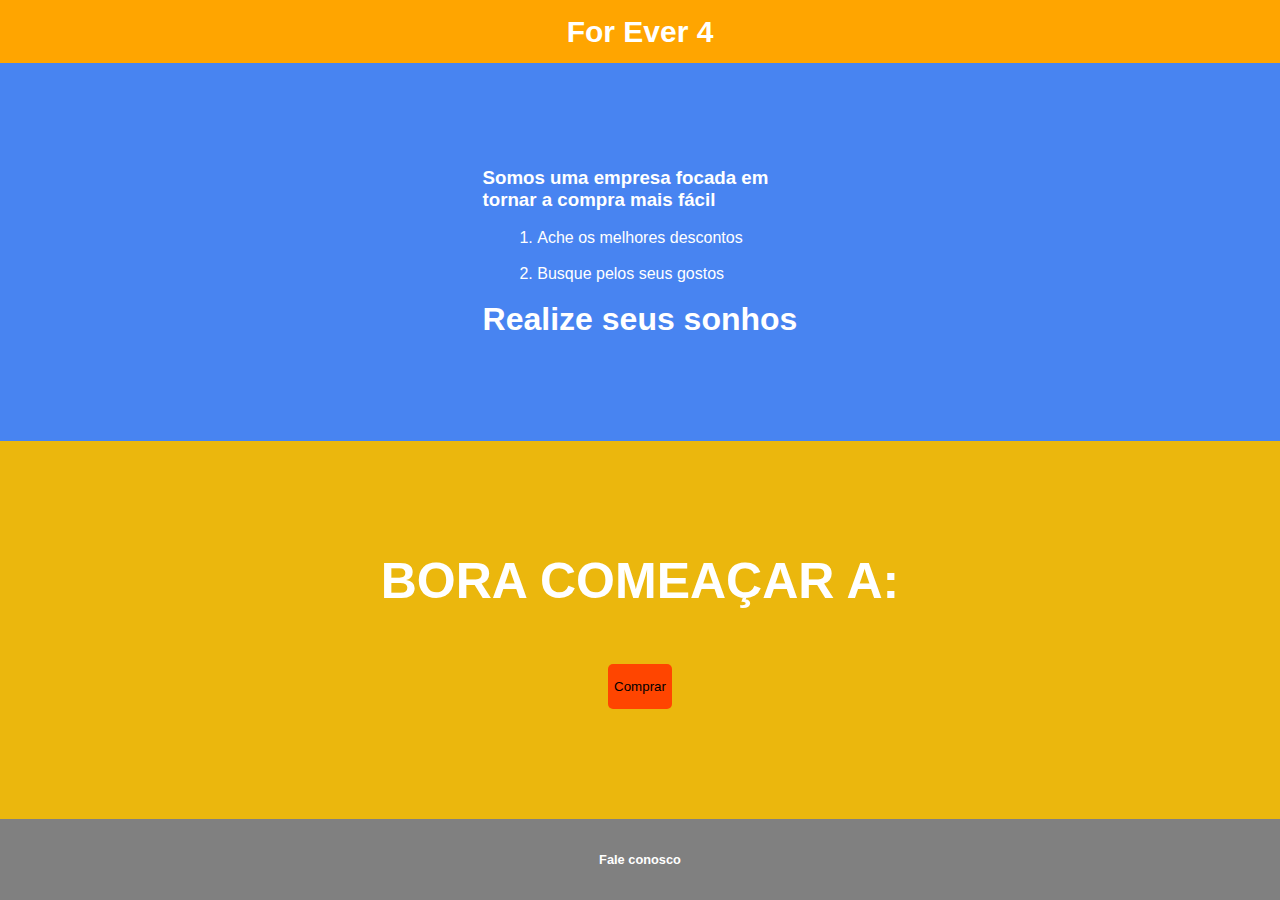
<file: for-ever-4/index.html>
<!DOCTYPE html>
<html lang="pt-BR">
<head>
    <meta charset="UTF-8">
    <meta http-equiv="X-UA-Compatible" content="IE=edge">
    <meta name="viewport" content="width=device-width, initial-scale=1.0">
    <link rel="stylesheet" href="./style.css">
    <title>For Ever 4</title>
</head>
<body>
    <header>
        <h1 class="titulo">For Ever 4</h1>
    </header>
    <div class="content">
        <h3>Somos uma empresa focada em tornar a compra mais fácil</h3>
        <br>
        <ol>
            <li>Ache os melhores descontos</li>
            <br>
            <li>Busque pelos seus gostos</li>
        </ol>
        <br>
        <h1>Realize seus sonhos</h1>
    </div>
    <div class="content2">
        <b>BORA COMEAÇAR A:</b>
        <br><br><br>
        <form action="./pag2.html">
            <input type="submit" value="Comprar" style="background-color: orangered;
            border: 0ch;
            border-radius: 5px;
            width: 5vw;
            height: 5vh;" />
        </form>
    </div>
    <footer>
        <h4>Fale conosco</h4>
    </footer>
</body>
</html>
</file>
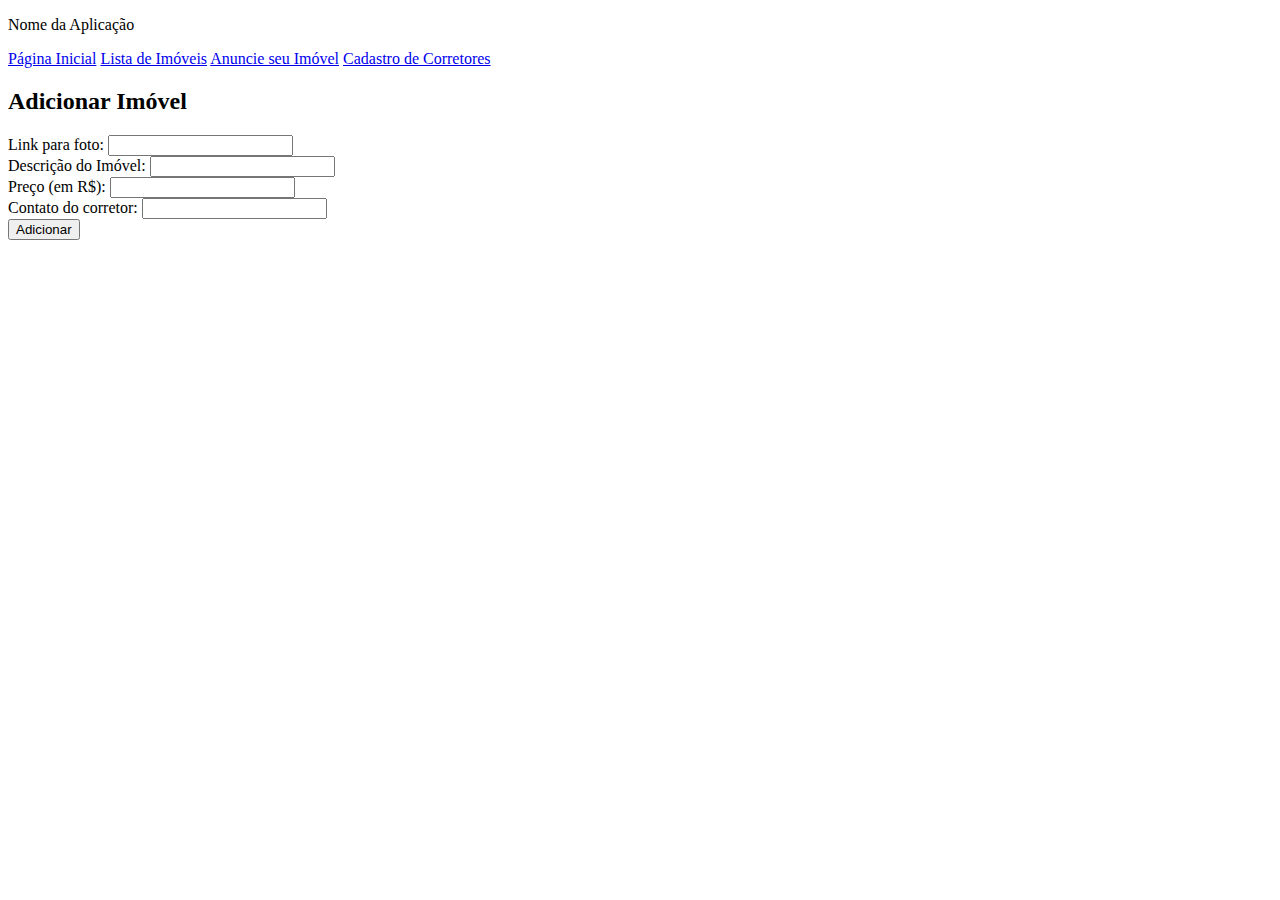
<file: Sistema-Corretores/cadastro-imoveis.html>
<!DOCTYPE html>
<html lang="pt-br">
  <head>
    <meta charset="UTF-8" />
    <meta name="viewport" content="width=device-width, initial-scale=1.0" />
    <meta http-equiv="X-UA-Compatible" content="ie=edge" />
    <title>Cadastro de Imóveis</title>
  </head>
  <body>
    <div>
      <p>Nome da Aplicação</p>
    </div>

    <div>
      <a href="/index.html">Página Inicial</a>
      <a href="/list-imoveis.html">Lista de Imóveis</a>
      <a href="/corretores.html">Anuncie seu Imóvel</a>
      <a href="/cadastro-imoveis.html">Cadastro de Corretores</a>
    </div>

    <h2>Adicionar Imóvel</h2>
    <form action="">
      <div>
        <label for="link-foto">Link para foto: </label>
        <input type="url" id="link-foto" name="link-foto" />
      </div>

      <div>
        <label for="descricao">Descrição do Imóvel: </label>
        <!-- Adicione o id apropriado para o input abaixo -->
        <input type="text" id="descImovel" name="descrição" />
      </div>

      <div>
        <label for="preco">Preço (em R$): </label>
        <!-- Adicione o id apropriado e o type para receber números abaixo -->
        <input type="number" id="preço" name="preço" />
      </div>

      <div>
        <!-- Preencha as propriedades necessárias para os elementos abaixo -->
        <label>Contato do corretor: </label>
        <input type="number" id="contato" name="contato" />
      </div>

      <div class="form-add">
        <!-- Adicione ao type do botão abaixo o valor para que ele submeta o formulário -->
        <button type="button" >Adicionar</button>
      </div>
    </form>
  </body>
</html>
</file>
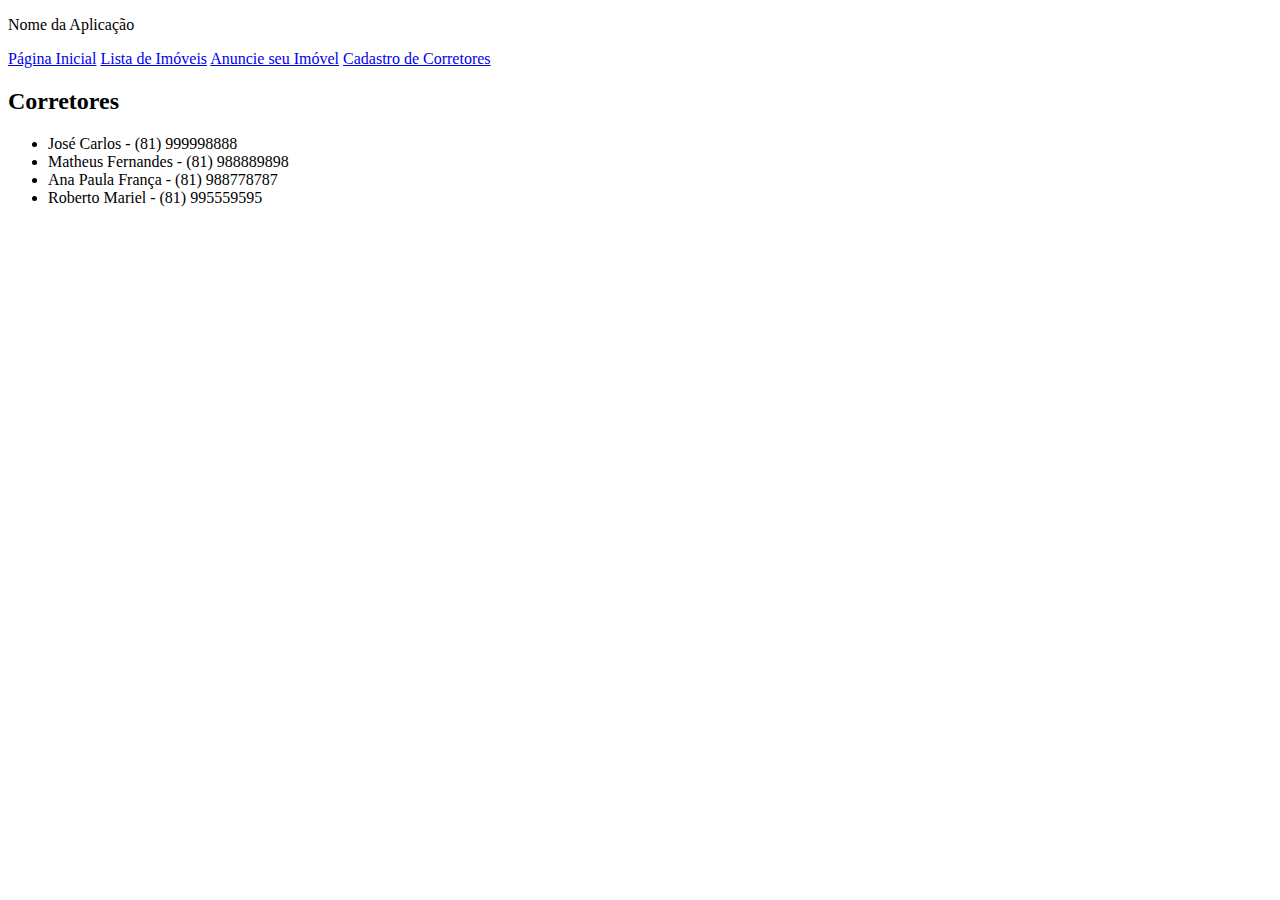
<file: Sistema-Corretores/corretores.html>
<!DOCTYPE html>
<html lang="pt-br">
  <head>
    <meta charset="UTF-8" />
    <meta name="viewport" content="width=device-width, initial-scale=1.0" />
    <meta http-equiv="X-UA-Compatible" content="ie=edge" />
    <title>Corretores</title>
  </head>
  <body>
    <div>
      <p>Nome da Aplicação</p>
    </div>

    <div>
      <a href="/index.html">Página Inicial</a>
      <a href="/list-imoveis.html">Lista de Imóveis</a>
      <a href="/corretores.html">Anuncie seu Imóvel</a>
      <a href="/cadastro-imoveis.html">Cadastro de Corretores</a>
    </div>

    <h2>Corretores</h2>
    <!-- Crie uma lista de funcionários usando as tags que você aprendeu hoje abaixo \/ -->
    <ul>
      <li> José Carlos          - (81) 999998888</li> 
      <li> Matheus Fernandes    - (81) 988889898</li>
      <li> Ana Paula França     - (81) 988778787</li>
      <li> Roberto Mariel       - (81) 995559595</li>
    </ul>  
    
          
      

  </body>
</html>
</file>
<file: for-ever-4/style.css>
* {
    margin: 0;
    padding: 0;
}
header {
    width: 100%;
    height: 7vh;
    background-color: orange;
    display: flex;
    justify-content: center;
    align-items: center;
}

.titulo {
    font-family: Arial, Helvetica, sans-serif0;
    color: white;
    font-size: 30px;
}

.content {
    background-color: rgb(72, 132, 241);
    height: 42vh;
    display: flex;
    flex-direction: column;
    align-items: center;
    justify-content: center;
}

h3{
    width: 35vh;
    align-self: center;
}

h3, ol, h1 {
    color: white;
    font-family: Arial, Helvetica, sans-serif;
}
.content2 {
    background-color: rgb(235, 183, 13);
    height: 42vh;
    display: flex;
    flex-direction: column;
    align-items: center;
    justify-content: center;
}

b {
    color: white;
    font-family: Arial, Helvetica, sans-serif;
    font-size: 50px;
}

button {
    background-color: rgb(101, 179, 243);
    border: 0ch;
    border-radius: 5px;
    width: 5vw;
    height: 5vh;
}

footer {
    background-color: gray;
    height: 9vh;
    display: flex;
    justify-content: center;
    align-items: center;
}

h4 {
    font-family: Arial, Helvetica, sans-serif;
    color: white;
    font-size: 1vw;
}

.content3 {
    background-color: white ;
    height: 84vh;
    display: flex;
    flex-direction: column;
    align-items: center;
    justify-content: center;
}
</file>
